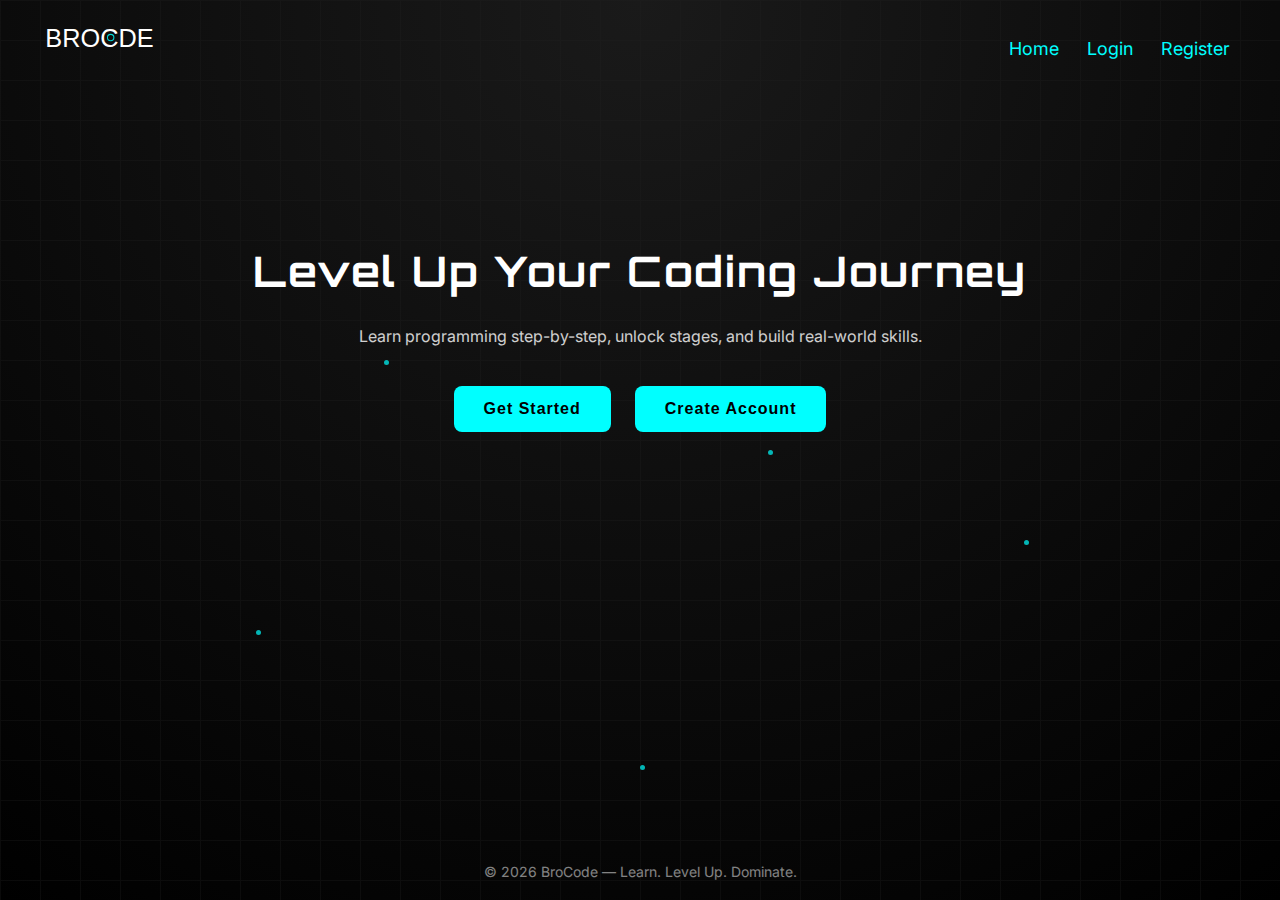
<file: templates/home.html>
<!DOCTYPE html>
<html lang="en">
<head>
    <meta charset="UTF-8">
    <meta name="viewport" content="width=device-width, initial-scale=1.0">
    <title>BroCode - Home</title>

    <!-- Google Font -->
    <link href="https://fonts.googleapis.com/css2?family=Orbitron:wght@400;600&family=Inter:wght@300;400;500&display=swap" rel="stylesheet">

    <style>
        body {
            margin: 0;
            height: 100vh;
            display: flex;
            flex-direction: column;
            background: radial-gradient(circle at top, #1a1a1a, #000);
            font-family: 'Inter', sans-serif;
            color: white;
            overflow: hidden;
        }

        /* Background Grid */
        .grid {
            position: absolute;
            inset: 0;
            background-image:
                linear-gradient(#222 1px, transparent 1px),
                linear-gradient(90deg, #222 1px, transparent 1px);
            background-size: 40px 40px;
            opacity: 0.3;
            z-index: -2;
        }

        /* Floating Particles */
        .particle {
            position: absolute;
            width: 5px;
            height: 5px;
            background: #0ff;
            border-radius: 50%;
            animation: float 6s infinite ease-in-out;
            opacity: 0.7;
        }

        @keyframes float {
            0% { transform: translateY(0px); opacity: 0.2; }
            50% { opacity: 1; }
            100% { transform: translateY(-90px); opacity: 0.2; }
        }

        /* HEADER FIXED */
        header {
            width: 100%;
            padding: 20px 40px;
            display: flex;
            align-items: center;
            justify-content: space-between;
        }

        /* LOGO bigger */
        .logo svg {
            width: 200px; /* increased 30% */
            height: auto;
        }

        /* NAVIGATION FIXED */
        nav {
    display: flex;
    gap: 28px;          /* spacing between Home / Login / Register */
    margin-right: 90px; /* moves nav LEFT — adjust number if needed */
}

        nav a {
            color: #0ff;
            text-decoration: none;
            font-size: 18px;
            transition: 0.4s;
        }

        nav a:hover {
            color: white;
        }

        /* HERO */
        .hero {
            margin-top: 120px;
            text-align: center;
            z-index: 5;
        }

        .hero h1 {
            font-family: 'Orbitron', sans-serif;
            font-size: 42px;
            letter-spacing: 2px;
        }

        .subtext {
            margin-top: 10px;
            font-size: 16px;
            opacity: 0.8;
            width: 60%;
            margin-left: auto;
            margin-right: auto;
        }

        .btn-box {
            margin-top: 40px;
        }

        .btn {
            padding: 14px 30px;
            border-radius: 8px;
            border: none;
            background: #0ff;
            color: #000;
            font-size: 16px;
            cursor: pointer;
            font-weight: 600;
            letter-spacing: 1px;
            margin: 0 10px;
            transition: 0.2s;
        }

        .btn:hover {
            background: #00d9d9;
        }

        footer {
            position: absolute;
            bottom: 20px;
            width: 100%;
            text-align: center;
            opacity: 0.5;
            font-size: 14px;
        }
    </style>
</head>

<body>

    <div class="grid"></div>

    <!-- Floating particles -->
    <div class="particle" style="left: 20%; top: 70%; animation-delay: 0s;"></div>
    <div class="particle" style="left: 80%; top: 60%; animation-delay: 1s;"></div>
    <div class="particle" style="left: 50%; top: 85%; animation-delay: 2s;"></div>
    <div class="particle" style="left: 30%; top: 40%; animation-delay: 3s;"></div>
    <div class="particle" style="left: 60%; top: 50%; animation-delay: 1.5s;"></div>

    <header>

        <!-- LOGO SVG -->
       <div class="logo">
    <svg width="180" height="auto" viewBox="0 0 750 200" xmlns="http://www.w3.org/2000/svg">
        
        <!-- White Text -->
        <text id="mainText" x="20" y="100"
            font-family="Montserrat, sans-serif"
            font-weight="300"
            font-size="95"
            fill="white">
            BROCDE
        </text>

        <!-- Circle #00d9d9 -->
        <circle cx="265" cy="66" r="12"
            stroke="#00d9d9"
            stroke-width="4"
            fill="none" />
    </svg>
</div>

        <!-- NAVIGATION (perfect alignment now) -->
        <nav>
            <a href="/">Home</a>
            <a href="/login">Login</a>
            <a href="/register">Register</a>
            
        </nav>

    </header>

    <section class="hero">
        <h1>Level Up Your Coding Journey</h1>

        <p class="subtext">
            Learn programming step-by-step, unlock stages, and build real-world skills.
        </p>

        <div class="btn-box">
            <a href="/login"><button class="btn">Get Started</button></a>
            <a href="/register"><button class="btn">Create Account</button></a>
        </div>
    </section>

    <footer>
        © 2026 BroCode — Learn. Level Up. Dominate.
    </footer>

</body>
</html>
</file>
